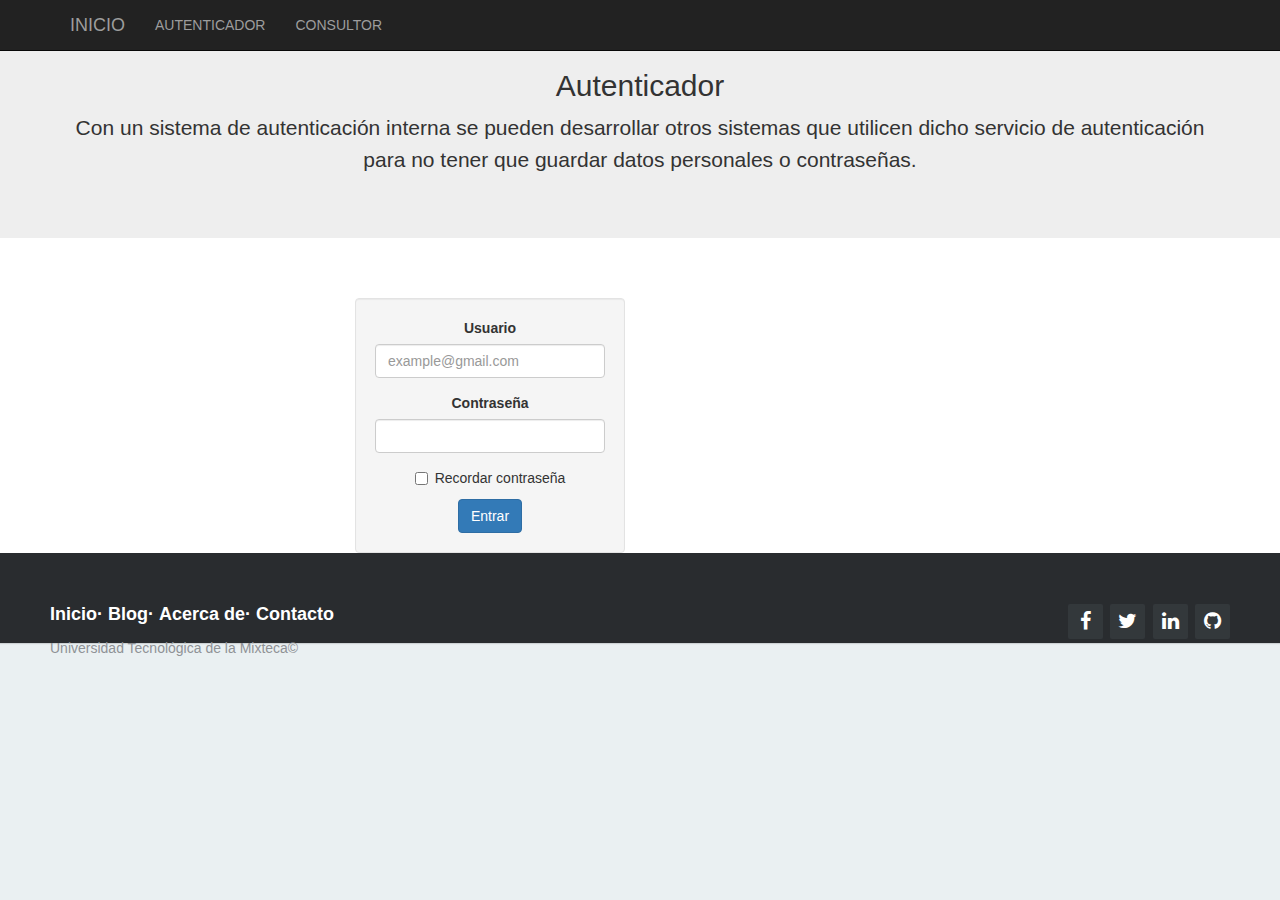
<file: consultor/ingresar.html>
<!DOCTYPE html>
<html lang="es">
<head>
	<meta charset="UTF-8">
	<meta name="viewport" content="width=device-width, user-scalable=no, initial-scale=1.0, maximum-scale=1.0, minimum-scale=1.0">
	<title>Proyecto</title>
	<link rel="stylesheet" href="css/bootstrap.min.css">
	<link rel="stylesheet" href="css/demo.css">
	<link rel="stylesheet" href="css/footer-distributed.css">
	<link rel="stylesheet" href="http://maxcdn.bootstrapcdn.com/font-awesome/4.2.0/css/font-awesome.min.css">
</head>
<body>	
<div class="contenedor">
<div class="principal">
	<div class="navbar navbar-inverse navbar-static-top">
		<div class="container">
			<div class="navbar-header">
				<a href="index.html" class="navbar-brand">INICIO</a>
			</div>
			<ul class="nav navbar-nav">	
				<li><a href="autenticador.html">AUTENTICADOR</a></li>
				<li><a href="consultor.html">CONSULTOR</a></li>
			</ul>
		</div>
	</div>

	<div class="jumbotron" style="margin-top:-70px;">
		<div class="container" align="center">
			<h2>Autenticador</h2>
			<p>Con un sistema de autenticación interna se pueden desarrollar otros sistemas que utilicen dicho servicio de autenticación para no tener que guardar datos personales o contraseñas.</p>
		</div>
	</div>

	<div class="container">
	<div id="login-overlay" class="modal-dialog" align="center">
        <div class="col-xs-6" align="center">
            <div class="well">
				<form id="loginForm" method="POST" action="/login/" novalidate="novalidate">
                    <div class="form-group">
                        <label for="username" class="control-label">Usuario</label>
                        <input type="text" class="form-control" id="username" name="username" title="user" placeholder="example@gmail.com">
                    </div>
                    <div class="form-group">
                        <label for="password" class="control-label">Contraseña</label>
                        <input type="password" class="form-control" id="password" name="password" title="pass">
                    </div>
                    <div id="loginErrorMsg" class="alert alert-error hide">Wrong username og password</div>
                        <div class="checkbox">
                            <label><input type="checkbox" name="remember" id="remember"> Recordar contraseña</label>
                        </div>
                        <a href="autenticador.html" class="btn btn-primary">Entrar</a>
                </form>
    		</div>
    	</div>
    </div>
    </div>
    </div>

		<footer class="footer-distributed">
			<div class="footer-right">
				<a href="#"><i class="fa fa-facebook"></i></a>
				<a href="#"><i class="fa fa-twitter"></i></a>
				<a href="#"><i class="fa fa-linkedin"></i></a>
				<a href="#"><i class="fa fa-github"></i></a>
			</div>

			<div class="footer-left">
				<p class="footer-links">
					<a href="#">Inicio</a>·
					<a href="#">Blog</a>·
					<a href="#">Acerca de</a>·
					<a href="#">Contacto</a>
				</p>
				<p>Universidad Tecnológica de la Mixteca&copy;</p>
			</div>
		</footer>
    </div>

	<script src="js/bootstrap.min.js"></script>
</body>
</html>
</file>
<file: consultor/css/demo.css>
@import url('http://fonts.googleapis.com/css?family=Open+Sans:400,700');

*{
	padding:0;
	margin:0;
}

html{
	background-color: #eaf0f2;
}

body{
	font:14px/1.5 Arial, Helvetica, sans-serif;
}

header{
	text-align: center;
	padding-top: 100px;
	margin-bottom:200px;
}

header h1{
	font: normal 32px/1.5 'Open Sans', sans-serif;
	color: #3F71AE;
	padding-bottom: 16px;
}

header h2{
	color: #F05283;
}

header h2 a{
	color:inherit;
	text-decoration: none;
	display: inline-block;
	border: 1px solid #F05283;
	padding: 10px 15px;
	border-radius: 3px;
	font: bold 14px/1 'Open Sans', sans-serif;
	text-transform: uppercase;
}

header h2 a:hover{
	background-color:#F05283;
	transition:0.2s;
	color:#fff;
}

header ul {
	max-width: 600px;
	margin: 60px auto 0;
}

header ul a{
	text-decoration: none;
	color: #FFF;
	text-align: left;
	background-color: #B9C1CA;
	padding: 10px 16px;
	border-radius: 2px;
	opacity: 0.8;
	font-size: 16px;
	display: inline-block;
	margin: 4px;
	line-height: 1;
	outline: none;

	transition: 0.2s ease;
}

header ul li a.active{
	background-color: #66B650;
	pointer-events: none;
}

header ul li a:hover {
	opacity: 1;
}

header ul{
	list-style: none;
	padding: 0;
}

header ul li{
	display: inline-block;
}


/* In our demo, the footers are fixed to the bottom of the page */

footer{
	position: absolute;
	bottom: 0;
}

@media (max-height:800px){
	footer { position: static; }
	header { padding-top:40px; }
}
</file>
<file: consultor/css/footer-distributed.css>
.contenedor{
    position:relative;
}

.principal{
    padding-bottom:70px;
}

.footer-distributed{
	background-color: #292c2f;
	box-shadow: 0 1px 1px 0 rgba(0, 0, 0, 0.12);
	box-sizing: border-box;
	width: 100%;
	text-align: left;
	font: normal 16px sans-serif;
	padding: 45px 50px;
	margin-top: 80px;
    height:10px;
    position:absolute;
    bottom:0;
}

.footer-distributed .footer-left p{
	color:  #8f9296;
	font-size: 14px;
	margin: 0;
}

.footer-distributed p.footer-links{
	font-size:18px;
	font-weight: bold;
	color:  #ffffff;
	margin: 0 0 10px;
	padding: 0;
}

.footer-distributed p.footer-links a{
	display:inline-block;
	line-height: 1.8;
	text-decoration: none;
	color:  inherit;
}

.footer-distributed .footer-right{
	float: right;
	margin-top: 6px;
	max-width: 180px;
}

.footer-distributed .footer-right a{
	display: inline-block;
	width: 35px;
	height: 35px;
	background-color:  #33383b;
	border-radius: 2px;

	font-size: 20px;
	color: #ffffff;
	text-align: center;
	line-height: 35px;

	margin-left: 3px;
}

@media (max-width: 600px) {

	.footer-distributed .footer-left,
	.footer-distributed .footer-right{
		text-align: center;
	}

	.footer-distributed .footer-right{
		float: none;
		margin: 0 auto 20px;
	}

	.footer-distributed .footer-left p.footer-links{
		line-height: 1.8;
	}
}
</file>
